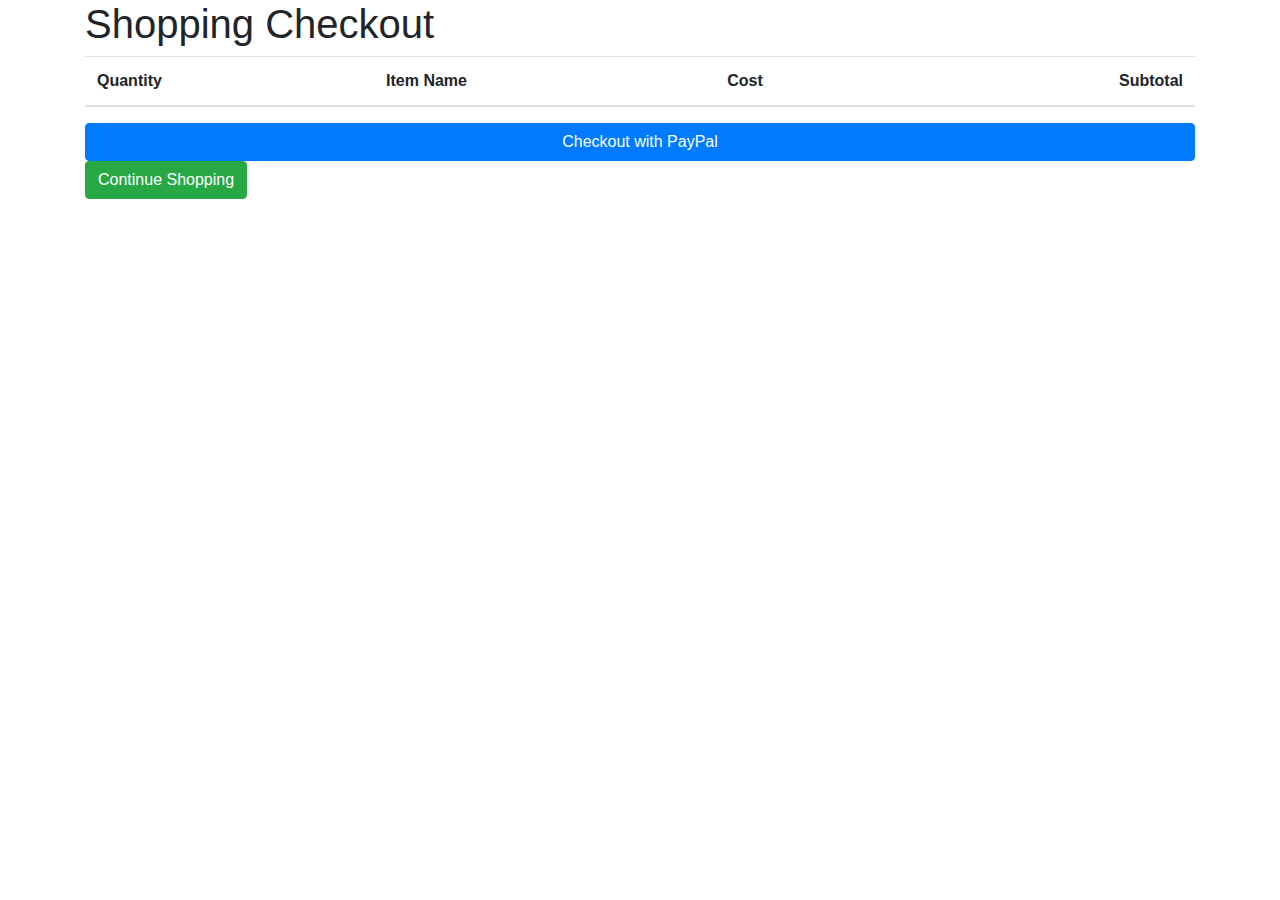
<file: checkout.html>
<!DOCTYPE html>
<html lang="en">
    <head>
        <meta charset="utf-8">
        <meta name="viewport" content="width=device-width, initial-scale=1">
        <title>Checkout Page</title>
        <link rel="stylesheet" href="https://maxcdn.bootstrapcdn.com/bootstrap/4.0.0/css/bootstrap.min.css" integrity="sha384-Gn5384xqQ1aoWXA+058RXPxPg6fy4IWvTNh0E263XmFcJlSAwiGgFAW/dAiS6JXm" crossorigin="anonymous">
        <style>
            input[type="number"]{
                width:50px;
            }
        </style>
    </head>
    <body>
	<div class="container">
		<h1>Shopping Checkout</h1>

<form action="https://www.paypal.com/cgi-bin/webscr" method="post">
<input type="hidden" name="cmd" value="_cart">
<input type="hidden" name="upload" value="1">
<input type="hidden" name="business" value="seller@dezignerfotos.com">

    

        
<table class="table table-hover">
    <thead class="thead-inverse">
        <tr>
            <th>Quantity</th>
            <th>Item Name</th>
            <th>Cost</th>
            <th class="text-right">Subtotal</th>
        </tr>
    </thead>
    <tbody id="output"></tbody>

</table>
	<input type="submit" class="btn btn-primary btn-block" value="Checkout with PayPal">
	<a href="products.html" class="btn btn-success">Continue Shopping</a>
</form>
</div>

<script src="https://code.jquery.com/jquery-3.2.1.slim.min.js" integrity="sha384-KJ3o2DKtIkvYIK3UENzmM7KCkRr/rE9/Qpg6aAZGJwFDMVNA/GpGFF93hXpG5KkN" crossorigin="anonymous"></script>
        
<script>
    var shopcart = [];
    $(document).ready(function(){   
    outputCart();
        $('#output').on('change keyup', '.dynamic_quantity', function(){
            var iteminfo = $(this.dataset)[0];
			var itemInCart = false;
			console.log(shopcart);
			var qty = $(this).val();
			if (qty < 0){qty=0;$(this).val(0);}

			$.each(shopcart,function(index,value){
				if(value.id == iteminfo.id){
					shopcart[index].qty= qty;
					itemInCart = true;
				}
			})

			sessionStorage["sc"] = JSON.stringify(shopcart);
			outputCart();
            
            console.log(sessionStorage["sc"]);
        })
        
    function outputCart(){
        if(sessionStorage["sc"] != null){
           shopcart = JSON.parse(sessionStorage["sc"].toString());
        }
        var holderHTML = '';
        var total = 0;
        var itemCount = 0;
        $.each(shopcart,function(index,value){
            console.log(index);
            var subtotal = value.qty * value.price;
            var a = (index + 1);
            total += subtotal;
            itemCount += parseInt(value.qty);
            holderHTML += '<tr><td><input size="5" type="number" class="dynamic_quantity" name ="quantity_'+a+'" value="'+ value.qty + '" data-id="'+ value.id +  '"></td><td><input type="hidden" name ="item_name_'+a+'" value="'+ value.name + '' + value.s + '">' + value.name + '(' + value.s + ')</td><td><input type="hidden" name ="amount_'+a+'" value="'+ formatMoney(value.price) + '">$'+ formatMoney(value.price) +'</td><td class="text-right">' +formatMoney(subtotal)+'</td></tr>';
			
			//using js string interpolation caused a problem with paypal
			
//			holderHTML += `<tr>
//							<td>
//								<input size="5" type="number" class="dynamic_quantity" name ="quantity_${a}" value=${value.qty} data-id=${value.id}>
//							</td>
//							<td>
//								<input type="hidden" name ="item_name_{a}" value=${value.name} ${value.s}>
//								${value.name} ${value.s}
//							</td>
//							<td>
//								<input type="hidden" name ="amount_${a}" value=${formatMoney(value.price)}>
//								'$'${formatMoney(value.price)}
//							</td>
//							<td class="text-right">
//							${formatMoney(subtotal)}
//							</td>
//						   </tr>`;
        })
        holderHTML += '<tr><td colspan="3" class="text-right">Total</td><td class="text-right">$'+formatMoney(total)+'</td></tr>';
        $("#output").html(holderHTML);
        }
    function formatMoney(n){
        return (n/100).toFixed(2);
    }
    })

</script>
    </body>
</html>
</file>
